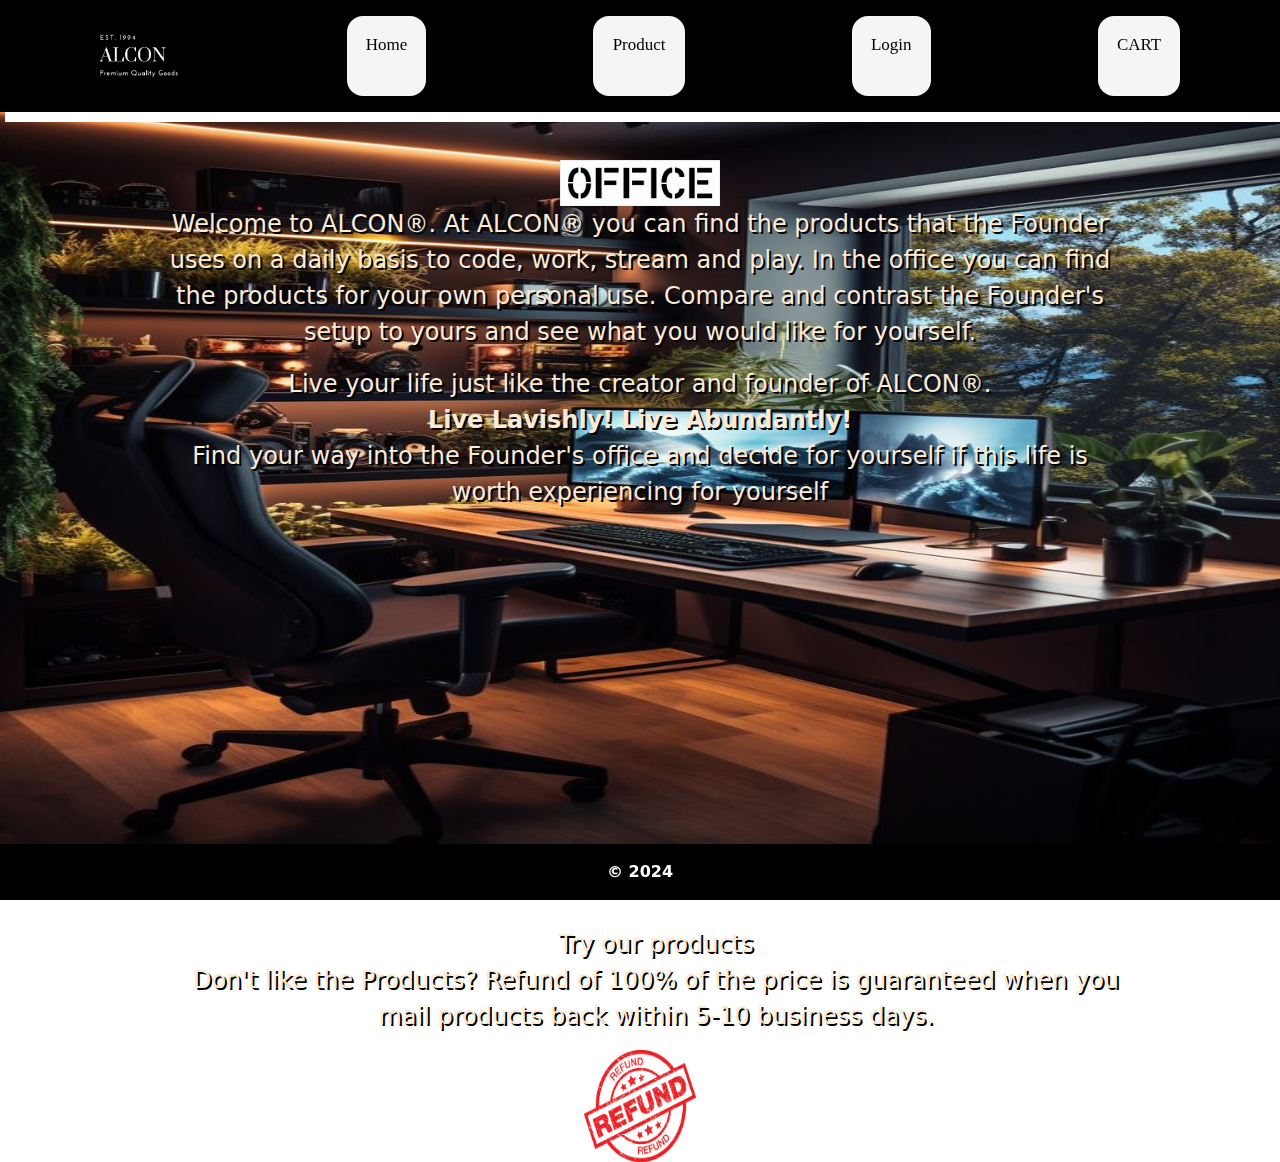
<file: index.html>
<!DOCTYPE html>
<html lang="en">

<head>
    <title>Home</title>
    <link rel="stylesheet" href="https://cdnjs.cloudflare.com/ajax/libs/font-awesome/4.7.0/css/font-awesome.min.css">
    <link href="https://cdn.jsdelivr.net/npm/bootstrap@5.3.3/dist/css/bootstrap.min.css" rel="stylesheet"
        integrity="sha384-QWTKZyjpPEjISv5WaRU9OFeRpok6YctnYmDr5pNlyT2bRjXh0JMhjY6hW+ALEwIH" crossorigin="anonymous">
    <link rel="stylesheet" href="CSS/style.css">
    <style>
        .topnav {

            overflow: hidden;
        }

        .topnav a {
            float: left;
            display: block;
            text-align: center;
            text-decoration: none;
            font-size: 17px;
        }


        .topnav .icon {
            display: none;
        }

        body {
            background-image: url('./Images/studio2.jpg');
            background-repeat: no-repeat;
            background-attachment: fixed;
            background-size: 100% 100%;

        }


        @media screen and (max-width: 600px) {
            .topnav a:not(:first-child) {
                display: none;
            }

            .topnav a.icon {
                float: right;
                display: block;

            }

            body .home  {

                margin-left: auto;
                margin-right: auto;

            }
         
            .refund {
                margin-bottom: 5rem;
            }
        }

        @media screen and (max-width: 600px) {
            .topnav.responsive {
                position: relative;
            }


            .topnav.responsive a {
                float: none;
                display: block;
                text-align: left;
            }
        }
    </style>
    <script>
        function myFunction() {
            var x = document.getElementById("myTopnav");
            if (x.className === "topnav") {
                x.className += " responsive";
            } else {
                x.className = "topnav";
            }
        }
    </script>
</head>

<body>
    <header class="topnav" id="myTopnav">
        <img src="./Images/logo(1).jpg" class="logo" alt="logo">
        <a href="index.html">Home</a>
        <a href="product.html">Product</a>
        <a href="login.html">Login</a>
        <a href="cart.html">CART</a>
        <a href="javascript:void(0);" class="icon" onclick="myFunction()">
            <i class="fa fa-bars"></i>
        </a>
    </header>
    <img src="./Images/office.jpg" class="office" alt="office">
    <p class="home">
        Welcome to ALCON&reg;. At ALCON&reg; you can find the products that the Founder uses on a daily basis to code,
        work, stream and play. In the office you can find the products for your own personal use. Compare and contrast
        the Founder's setup to yours and see what you would like for yourself.
    </p>
    <p class="home">
        Live your life just like the creator and founder of ALCON&reg;. <br><strong>Live Lavishly! Live
            Abundantly!</strong> <br> Find your way into the Founder's office and decide for yourself if this life is
        worth experiencing for yourself
    </p>
    <ul class="home">
        <li>Try our products</li>
        <li>Don't like the Products? Refund of 100% of the price is guaranteed when you mail products back within 5-10
            business days.</li>
    </ul>
    <img src="./Images/refund.jpg" class="refund" alt="office">


    <footer>
        <b>&copy; 2024</b>
    </footer>
</body>

</html>
</file>
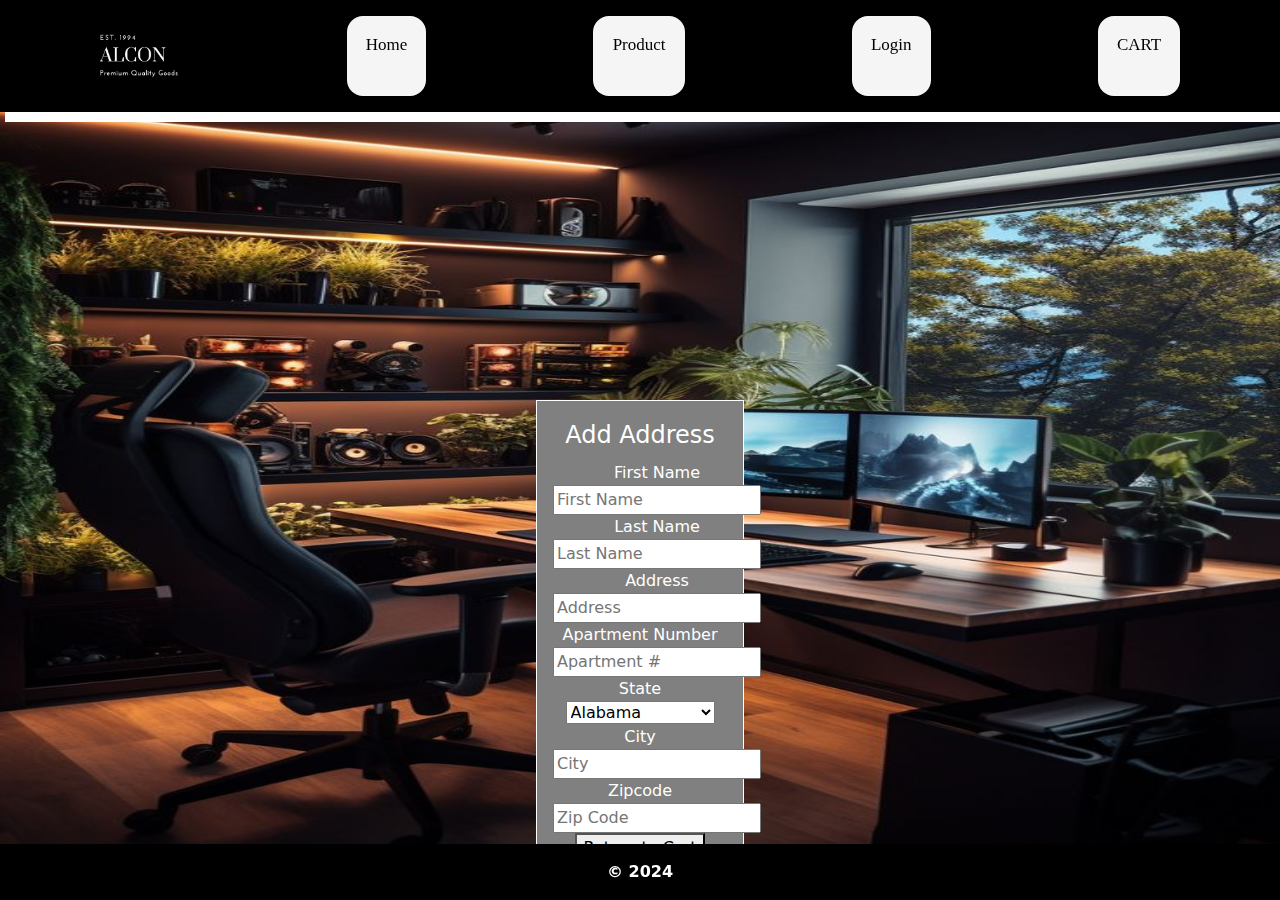
<file: address.html>
<!DOCTYPE html>
<html lang="en">

<head>
    <title>Address Information</title>
    <link rel="stylesheet" href="https://cdnjs.cloudflare.com/ajax/libs/font-awesome/4.7.0/css/font-awesome.min.css">
    <link href="https://cdn.jsdelivr.net/npm/bootstrap@5.3.3/dist/css/bootstrap.min.css" rel="stylesheet"
        integrity="sha384-QWTKZyjpPEjISv5WaRU9OFeRpok6YctnYmDr5pNlyT2bRjXh0JMhjY6hW+ALEwIH" crossorigin="anonymous">
    <link rel="stylesheet" href="CSS/style.css">
    <style>
        .topnav {

            overflow: hidden;
        }

        .topnav a {
            float: left;
            display: block;
            text-align: center;
            text-decoration: none;
            font-size: 17px;
        }


        .topnav .icon {
            display: none;
        }

        body {
            background-image: url('./Images/studio2.jpg');
            background-repeat: no-repeat;
            background-attachment: fixed;
            background-size: 100% 100%;

        }

        @media screen and (max-width: 600px) {
            .topnav a:not(:first-child) {
                display: none;
            }

            .topnav a.icon {
                float: right;
                display: block;

            }
        }

        @media screen and (max-width: 600px) {
            .topnav.responsive {
                position: relative;
            }


            .topnav.responsive a {
                float: none;
                display: block;
                text-align: left;
            }
        }
    </style>
    <script>
        function myFunction() {
            var x = document.getElementById("myTopnav");
            if (x.className === "topnav") {
                x.className += " responsive";
            } else {
                x.className = "topnav";
            }
        }
    </script>
</head>

<body>
    <header class="topnav" id="myTopnav">
        <img src="./Images/logo(1).jpg" class="logo" alt="logo">
        <a href="index.html">Home</a>
        <a href="product.html">Product</a>
        <a href="login.html">Login</a>
        <a href="cart.html">CART</a>
        <a href="javascript:void(0);" class="icon" onclick="myFunction()">
            <i class="fa fa-bars"></i>
        </a>
    </header>
    <form class="cardinfo" action="./cart.html" method="get">
        <fieldset>
            <legend>
                Add Address
            </legend>
            <label>
                First Name
                <input name="Firstname" class="Firstname" id="firstname" type="text" placeholder="First Name">
            </label>
            <label>
                Last Name
                <input name="Lastname" class="Lastname" id="Lastname" type="text" placeholder="Last Name">
            </label>
            <label>
                Address
                <input name="address" class="address" id="address" type="text" placeholder="Address">
            </label>
            Apartment Number
            <input name="apartment#" class="apartment#" id="apartment#" type="text" placeholder="Apartment #">

            <div>
                State
                <!-- <input name="State" class="State" id="State" type="text" placeholder="State"> -->
                <div class="sel">
                    <select>
                        <option> Alabama</option>
                        <option>Alaska</option>
                        <option>Arizona</option>
                        <option>Arkansas</option>
                        <option>California</option>
                        <option>Colorado</option>
                        <option>Connecticut</option>
                        <option>Delaware</option>
                        <option>Florida</option>
                        <option>Georgia</option>
                        <option>Hawaii</option>
                        <option>Idaho</option>
                        <option>Illinois</option>
                        <option>Indiana</option>
                        <option>Iowa</option>
                        <option>Kansas</option>
                        <option>Kentucky</option>
                        <option>Louisiana</option>
                        <option>Maine</option>
                        <option>Maryland</option>
                        <option>Massachusetts</option>
                        <option>Michigan</option>
                        <option>Minnesota</option>
                        <option>Mississippi</option>
                        <option>Missouri</option>
                        <option>Montana</option>
                        <option>Nebraska</option>
                        <option>Nevada</option>
                        <option>New Hampshire</option>
                        <option>New Jersey</option>
                        <option>New Mexico</option>
                        <option>New York</option>
                        <option>North Carolina</option>
                        <option>North Dakota</option>
                        <option>Ohio</option>
                        <option>Oklahoma</option>
                        <option>Oregon</option>
                        <option>Pennsylvania</option>
                        <option>Rhode Island</option>
                        <option>South Carolina</option>
                        <option>South Dakota</option>
                        <option>Tennessee</option>
                        <option>Texas</option>
                        <option>Utah</option>
                        <option>Vermont</option>
                        <option>Virginia</option>
                        <option>Washington</option>
                        <option>West Virginia</option>
                        <option>Wisconsin</option>
                        <option>Wyoming</option>
                    </select>
                </div>
                City
                <input name="City" class="City" id="City" type="text" placeholder="City">
                Zipcode
                <input name="Zipcode" class="Zipcode" id="Zipcode" type="text" placeholder="Zip Code">
            </div>

            <label>
                <button type="submit" class="submitbtn">Return to Cart</button>

            </label>
        </fieldset>
    </form>
    <footer>
        <b>&copy; 2024</b>
    </footer>
</body>




</html>
</file>
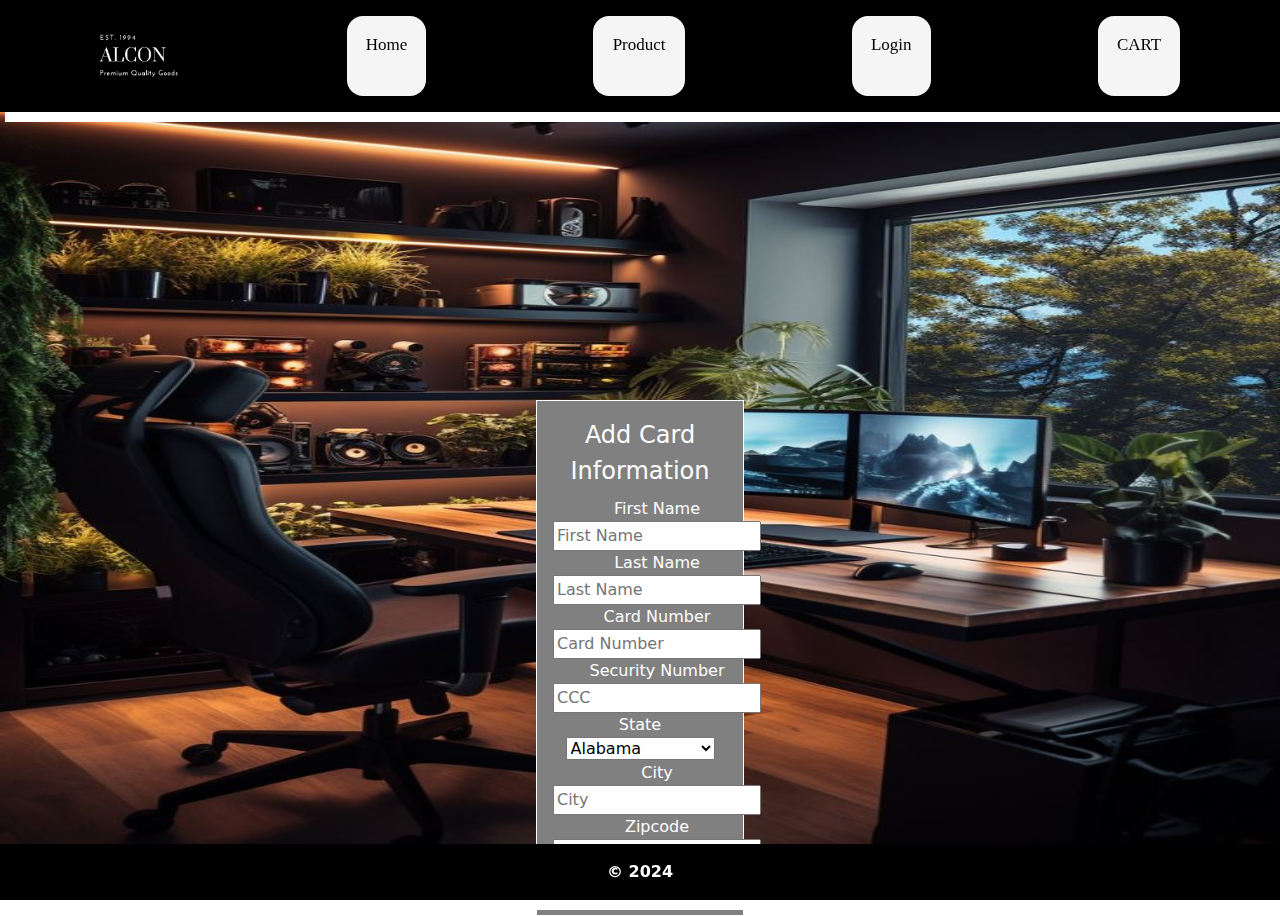
<file: card.html>
<!DOCTYPE html>
<html lang="en">

<head>
    <title>Card Information</title>
    <link rel="stylesheet" href="https://cdnjs.cloudflare.com/ajax/libs/font-awesome/4.7.0/css/font-awesome.min.css">
    <link href="https://cdn.jsdelivr.net/npm/bootstrap@5.3.3/dist/css/bootstrap.min.css" rel="stylesheet"
        integrity="sha384-QWTKZyjpPEjISv5WaRU9OFeRpok6YctnYmDr5pNlyT2bRjXh0JMhjY6hW+ALEwIH" crossorigin="anonymous">
    <link rel="stylesheet" href="CSS/style.css">
    <style>
        .topnav {

            overflow: hidden;
        }

        .topnav a {
            float: left;
            display: block;
            text-align: center;
            text-decoration: none;
            font-size: 17px;
        }


        .topnav .icon {
            display: none;
        }

        body {
            background-image: url('./Images/studio2.jpg');
            background-repeat: no-repeat;
            background-attachment: fixed;
            background-size: 100% 100%;

        }

        @media screen and (max-width: 600px) {
            .topnav a:not(:first-child) {
                display: none;
            }

            .topnav a.icon {
                float: right;
                display: block;

            }
        }

        @media screen and (max-width: 600px) {
            .topnav.responsive {
                position: relative;
            }

            .topnav.responsive a {
                float: none;
                display: block;
                text-align: left;
            }
        }
    </style>
    <script>
        function myFunction() {
            var x = document.getElementById("myTopnav");
            if (x.className === "topnav") {
                x.className += " responsive";
            } else {
                x.className = "topnav";
            }
        }
    </script>
</head>

<body>
    <header class="topnav" id="myTopnav">
        <img src="./Images/logo(1).jpg" class="logo" alt="logo">
        <a href="index.html">Home</a>
        <a href="product.html">Product</a>
        <a href="login.html">Login</a>
        <a href="cart.html">CART</a>
        <a href="javascript:void(0);" class="icon" onclick="myFunction()">
            <i class="fa fa-bars"></i>
        </a>
    </header>
    
    <form class="cardinfo" action="./cart.html" method="get">
        <fieldset>
            <legend>
                Add Card Information
            </legend>
            <label>

                First Name
                <input name="Firstname" class="Firstname" id="firstname" type="text" placeholder="First Name">
            </label>
            <label>
                Last Name
                <input name="Lastname" class="Lastname" id="Lastname" type="text" placeholder="Last Name">
            </label>
            <label>
                Card Number
                <input name="card" class="card2" id="Card" type="text" placeholder="Card Number">
            </label>
            <label>
                Security Number
                <input name="Security" class="Security" id="Security" type="password" placeholder="CCC">
            </label>
            <label>
                <span class="sel">
                    State
                    <!-- <input name="State" class="State" id="State" type="text" placeholder="State"> -->
                    <span class="sel">
                        <select>
                            <option> Alabama</option>
                            <option>Alaska</option>
                            <option>Arizona</option>
                            <option>Arkansas</option>
                            <option>California</option>
                            <option>Colorado</option>
                            <option>Connecticut</option>
                            <option>Delaware</option>
                            <option>Florida</option>
                            <option>Georgia</option>
                            <option>Hawaii</option>
                            <option>Idaho</option>
                            <option>Illinois</option>
                            <option>Indiana</option>
                            <option>Iowa</option>
                            <option>Kansas</option>
                            <option>Kentucky</option>
                            <option>Louisiana</option>
                            <option>Maine</option>
                            <option>Maryland</option>
                            <option>Massachusetts</option>
                            <option>Michigan</option>
                            <option>Minnesota</option>
                            <option>Mississippi</option>
                            <option>Missouri</option>
                            <option>Montana</option>
                            <option>Nebraska</option>
                            <option>Nevada</option>
                            <option>New Hampshire</option>
                            <option>New Jersey</option>
                            <option>New Mexico</option>
                            <option>New York</option>
                            <option>North Carolina</option>
                            <option>North Dakota</option>
                            <option>Ohio</option>
                            <option>Oklahoma</option>
                            <option>Oregon</option>
                            <option>Pennsylvania</option>
                            <option>Rhode Island</option>
                            <option>South Carolina</option>
                            <option>South Dakota</option>
                            <option>Tennessee</option>
                            <option>Texas</option>
                            <option>Utah</option>
                            <option>Vermont</option>
                            <option>Virginia</option>
                            <option>Washington</option>
                            <option>West Virginia</option>
                            <option>Wisconsin</option>
                            <option>Wyoming</option>
                        </select>
                    </span>
                </span>
            </label>

            <label>
                City
                <input name="City" class="City" id="City" type="text" placeholder="City">
            </label>
            <label>
                Zipcode
                <input name="Zipcode" class="Zipcode" id="Zipcode" type="text" placeholder="Zip Code">
            </label>


            <label>
                <button type="submit" class="submitbtn">Return to Cart</button>

            </label>
        </fieldset>
    </form>
 <footer>
        <b>&copy; 2024</b>
    </footer>
</body>

   


</html>
</file>
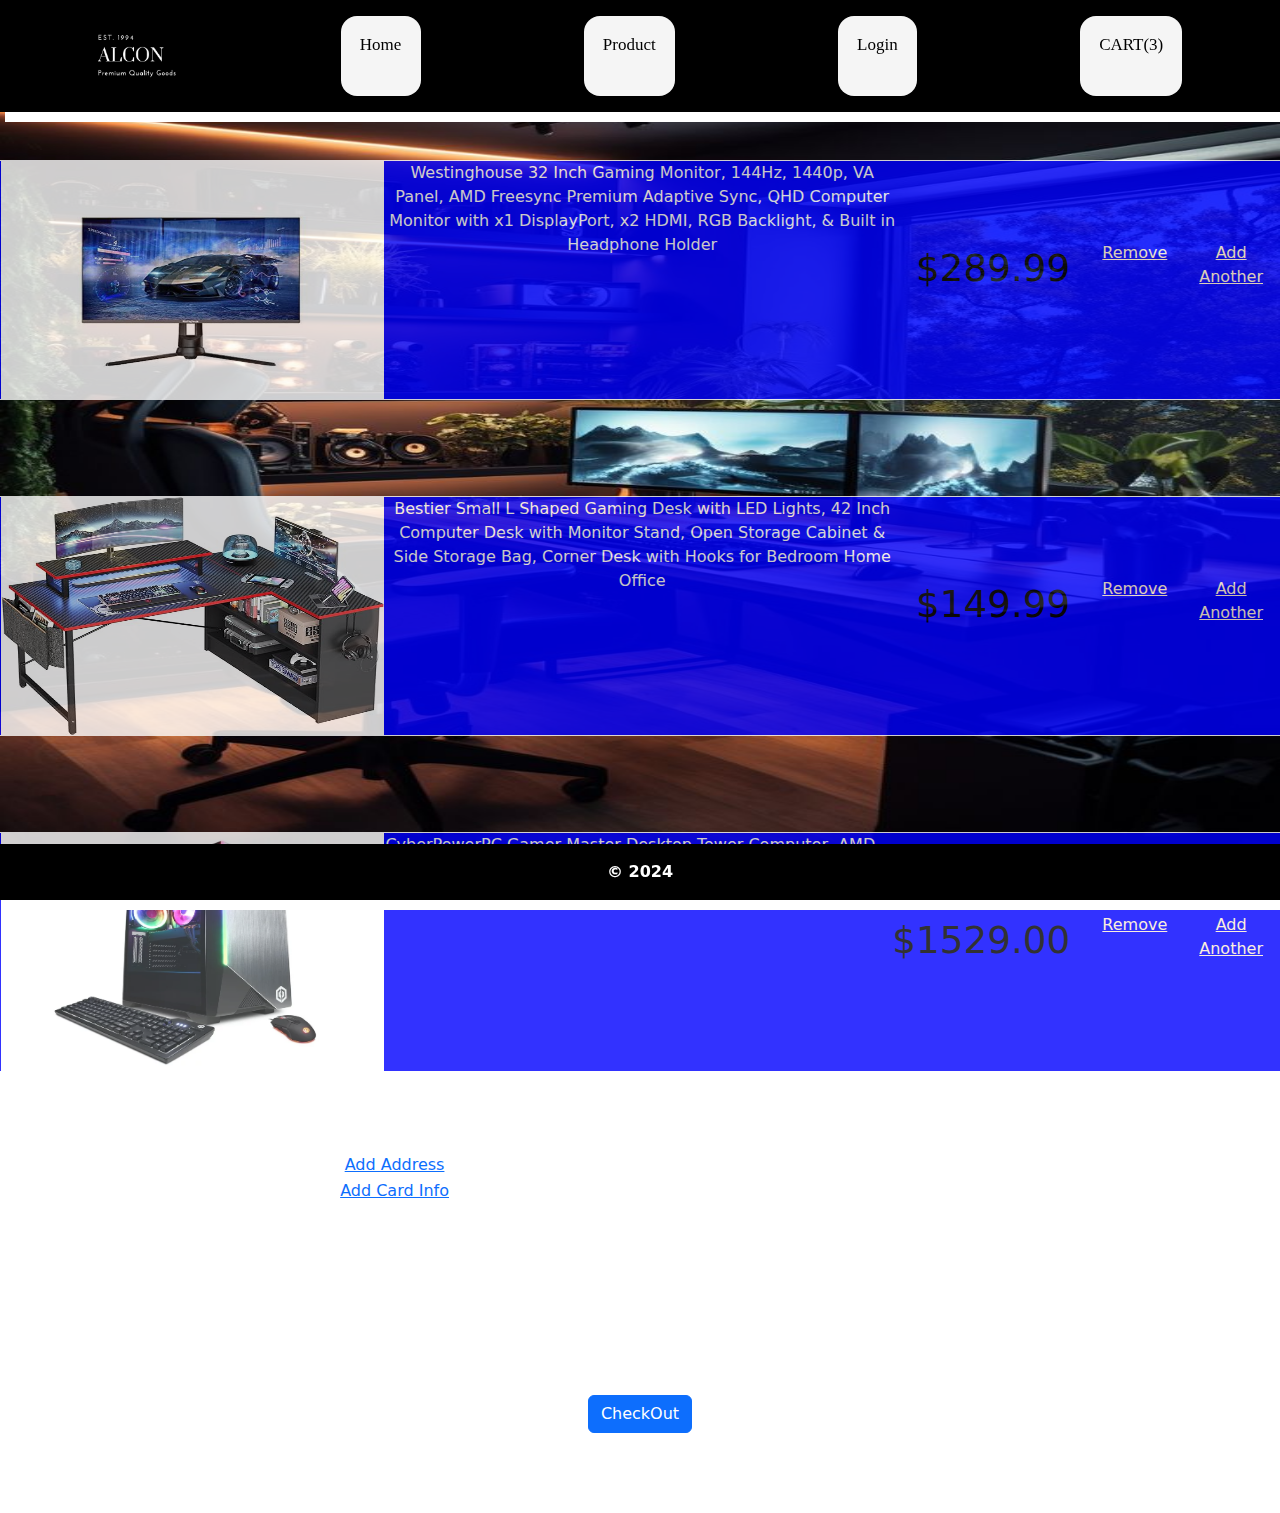
<file: cart.html>
<!DOCTYPE html>
<html lang="en">

<head>
    <title>Cart</title>
    <link rel="stylesheet" href="https://cdnjs.cloudflare.com/ajax/libs/font-awesome/4.7.0/css/font-awesome.min.css">

    <link href="https://cdn.jsdelivr.net/npm/bootstrap@5.3.3/dist/css/bootstrap.min.css" rel="stylesheet"
        integrity="sha384-QWTKZyjpPEjISv5WaRU9OFeRpok6YctnYmDr5pNlyT2bRjXh0JMhjY6hW+ALEwIH" crossorigin="anonymous">
    <link rel="stylesheet" href="CSS/style.css">
    <style>
        .topnav {

            overflow: hidden;
        }

        .topnav a {
            float: left;
            display: block;
            text-align: center;
            text-decoration: none;
            font-size: 17px;
        }


        .topnav .icon {
            display: none;
        }

        body {
            background-image: url('./Images/studio2.jpg');
            background-repeat: no-repeat;
            background-attachment: fixed;
            background-size: 100% 100%;

        }

        @media screen and (max-width: 600px) {
            .topnav a:not(:first-child) {
                display: none;
            }

            .topnav a.icon {
                float: right;
                display: block;

            }

            .column {
                overflow: hidden;
                text-overflow: ellipsis;
            }

            .column span {
                font-size: 1rem;
                font-weight: bolder;
            }

            img {
                width: 30%;
            }

            div .row {
                margin-top: 10rem;
            }
        }

        @media screen and (max-width: 600px) {
            .topnav.responsive {
                position: relative;
            }


            .topnav.responsive a {
                float: none;
                display: block;
                text-align: left;
            }
        }
    </style>
    <script>
        function myFunction() {
            var x = document.getElementById("myTopnav");
            if (x.className === "topnav") {
                x.className += " responsive";
            } else {
                x.className = "topnav";
            }
        }
    </script>
</head>

<body>
    <header class="topnav" id="myTopnav">
        <img src="./Images/logo(1).jpg" class="logo" alt="logo">
        <a href="index.html">Home</a>
        <a href="product.html">Product</a>
        <a href="login.html">Login</a>
        <a href="cart.html">CART(3)</a>
        <a href="javascript:void(0);" class="icon" onclick="myFunction()">
            <i class="fa fa-bars"></i>
        </a>
    </header>
    <div>
        <div class="row ">
            <div class="column"><img src="./Images/monitor.jpg" alt="monitor"><br>
                <p class="cartt">Westinghouse 32 Inch Gaming Monitor, 144Hz, 1440p, VA
                    Panel, AMD
                    Freesync Premium Adaptive Sync, QHD Computer Monitor with x1 DisplayPort, x2 HDMI, RGB Backlight, &
                    Built in
                    Headphone Holder</p><br><span>$289.99</span><br><a href="cart.html">Remove</a><br><a
                    href="cart.html">Add
                    Another</a>
            </div>


            <div class="column"><img src="./Images/desk.jpg" alt="desk"><br>
                <p class=cartt>Bestier Small L Shaped Gaming Desk with LED Lights, 42
                    Inch
                    Computer Desk with Monitor Stand, Open Storage Cabinet & Side Storage Bag, Corner Desk with Hooks
                    for
                    Bedroom Home Office</p><br><span>$149.99</span><br><a href="cart.html">Remove</a><br><a
                    href="cart.html">Add
                    Another</a>
            </div>
            <div class="column"><img src="./Images/tower.PNG" alt="tower"><br>
                <p class="cartt">CyberPowerPC Gamer Master Desktop Tower Computer, AMD
                    Ryzen 7
                    3700X, 16GB RAM, NVIDIA GeForce RTX 3060, 1TB HDD & 240GB SSD, Windows 10 Home, Black, GMA3088W</p>
                <br><span>$1529.00</span><br><a href="cart.html">Remove</a><br><a href="cart.html">Add Another</a>
            </div>
        </div>
    </div>
    <div id="mesa">
        <table>

            <tr>
                <td class="px-5"><a href="address.html">Add Address</a></td>
                <td>Cost Breakdown</td>
                <td>Monitor</td>
                <td class="px-5">$289.99</td>
            </tr>
            <tr>
                <td class="px-5"><a href="card.html">Add Card Info</a></td>
                <td></td>
                <td>Desk</td>
                <td class="px-5">$149.99</td>
            </tr>
            <tr>
                <td></td>
                <td></td>
                <td>Tower</td>
                <td class="px-5">$1,529.99</td>
            </tr>
            <tr>
                <td></td>
                <td></td>
                <td>Taxes</td>
                <td class="px-5">$137.90</td>
            </tr>
            <tr>
                <td></td>
                <td></td>
                <td>Shipping and handling</td>
                <td class="px-5">$35.99</td>
            </tr>
            <tr>
                <td></td>
                <td></td>
                <td>Total</td>
                <td class="px-5">$2,107.87</td>
            </tr>
        </table>
        <div>
            <!-- <form class="end" action="./end.html" method="get"> -->
                <a href="./end1.html" type="submit" class="submitbtn2 btn btn-primary" id="submitbtn">CheckOut</a>
            <!-- </form> -->
        </div>
    </div>
    <footer>
        <b>&copy; 2024</b>
    </footer>
</body>






</html>
</file>
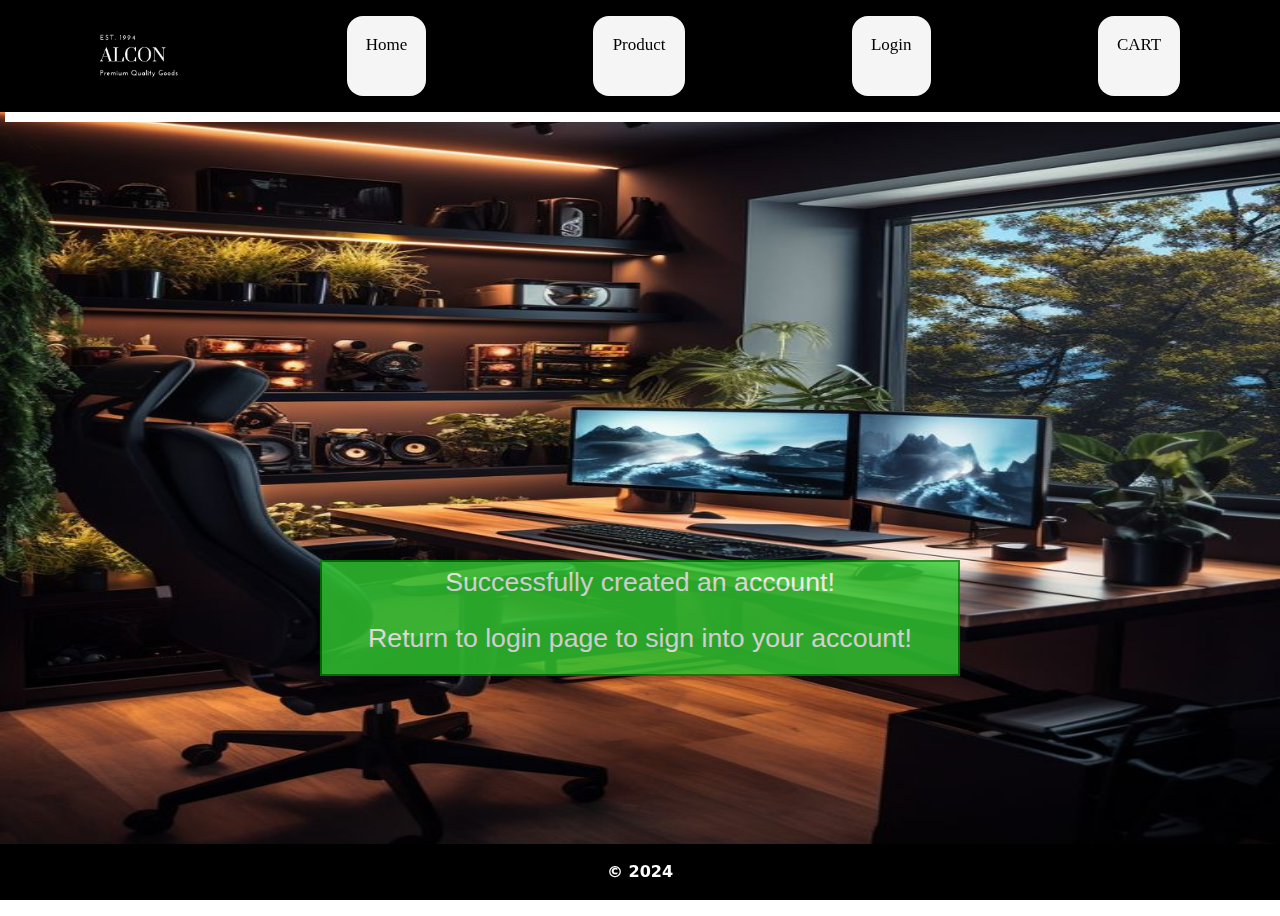
<file: congratulation.html>
<!DOCTYPE html>
<html lang="en">
    <head>
        <title>Successful</title>
        <link rel="stylesheet" href="https://cdnjs.cloudflare.com/ajax/libs/font-awesome/4.7.0/css/font-awesome.min.css">
        <link href="https://cdn.jsdelivr.net/npm/bootstrap@5.3.3/dist/css/bootstrap.min.css" rel="stylesheet"
            integrity="sha384-QWTKZyjpPEjISv5WaRU9OFeRpok6YctnYmDr5pNlyT2bRjXh0JMhjY6hW+ALEwIH" crossorigin="anonymous">
        <link rel="stylesheet" href="CSS/style.css">
        <style>
            .topnav {
    
                overflow: hidden;
            }
    
            .topnav a {
                float: left;
                display: block;
                text-align: center;
                text-decoration: none;
                font-size: 17px;
            }
    
    
            .topnav .icon {
                display: none;
            }

            body {
            background-image: url('./Images/studio2.jpg');
            background-repeat: no-repeat;
            background-attachment: fixed;
            background-size: 100% 100%;

        }
    
            @media screen and (max-width: 600px) {
                .topnav a:not(:first-child) {
                    display: none;
                }
    
                .topnav a.icon {
                    float: right;
                    display: block;
    
                }
            }
    
            @media screen and (max-width: 600px) {
                .topnav.responsive {
                    position: relative;
                }
    
                .topnav.responsive a {
                    float: none;
                    display: block;
                    text-align: left;
                }
            }
        </style>
        <script>
            function myFunction() {
                var x = document.getElementById("myTopnav");
                if (x.className === "topnav") {
                    x.className += " responsive";
                } else {
                    x.className = "topnav";
                }
            }
        </script>
    </head>
    
    <body>
        <header class="topnav" id="myTopnav">
            <img src="./Images/logo(1).jpg" class="logo" alt="logo">
            <a href="index.html">Home</a>
            <a href="product.html">Product</a>
            <a href="login.html">Login</a>
            <a href="cart.html">CART</a>
            <a href="javascript:void(0);" class="icon" onclick="myFunction()">
                <i class="fa fa-bars"></i>
            </a>
        </header>
        <div class="congratulation w-50">
            <p>Successfully created an account!</p>
            <p>Return to login page to sign into your account!</p>
        </div>
         <footer>
            <b>&copy; 2024</b>
        </footer>
    </body>
    
       
    
</html>
</file>
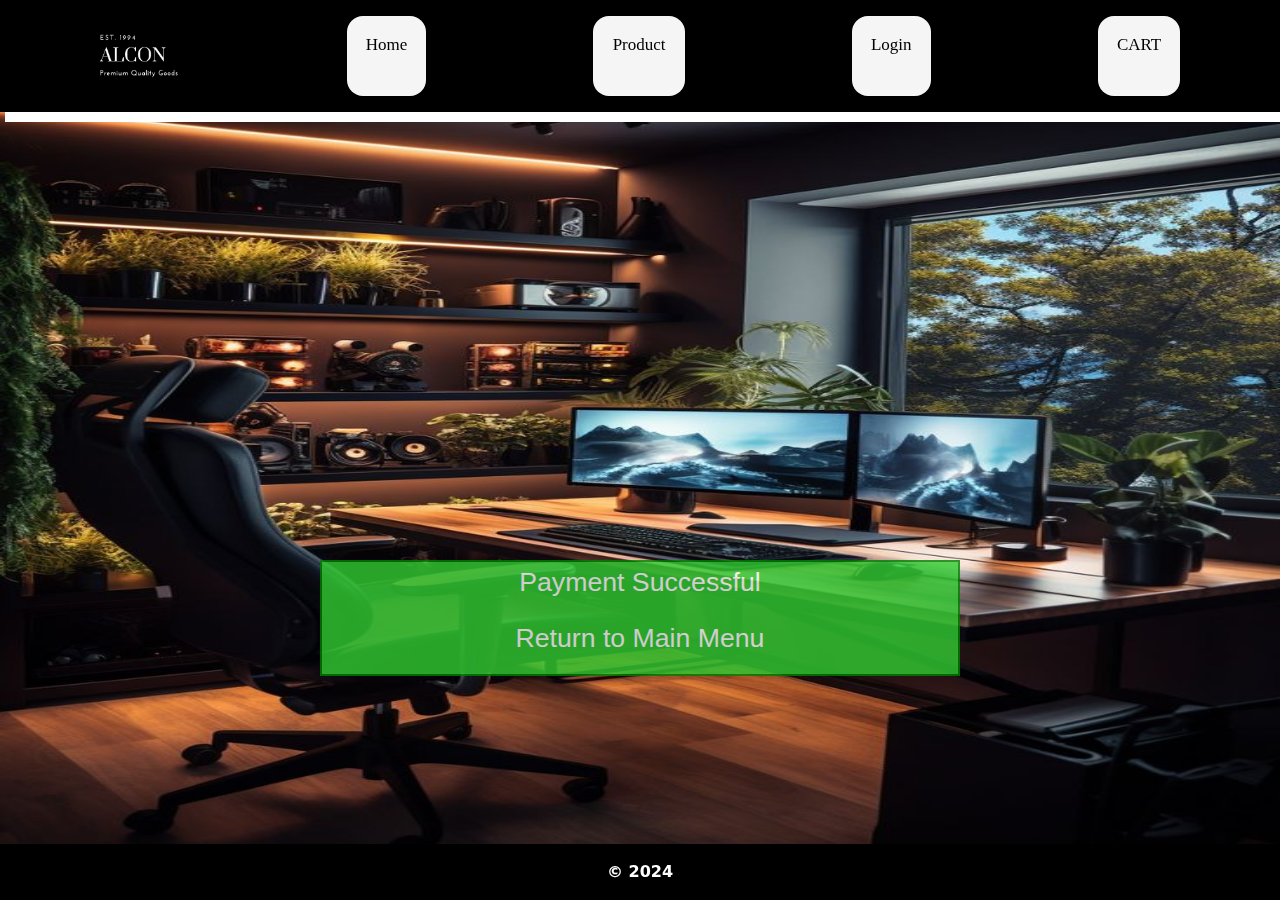
<file: End.html>
<!DOCTYPE html>
<html lang="en">
    <head>
        <title>Successful Payment</title>
        <link rel="stylesheet" href="https://cdnjs.cloudflare.com/ajax/libs/font-awesome/4.7.0/css/font-awesome.min.css">
        <link href="https://cdn.jsdelivr.net/npm/bootstrap@5.3.3/dist/css/bootstrap.min.css" rel="stylesheet"
            integrity="sha384-QWTKZyjpPEjISv5WaRU9OFeRpok6YctnYmDr5pNlyT2bRjXh0JMhjY6hW+ALEwIH" crossorigin="anonymous">
        <link rel="stylesheet" href="CSS/style.css">
        <style>
            .topnav {
    
                overflow: hidden;
            }
    
            .topnav a {
                float: left;
                display: block;
                text-align: center;
                text-decoration: none;
                font-size: 17px;
            }
    
    
            .topnav .icon {
                display: none;
            }

            body {
            background-image: url('./Images/studio2.jpg');
            background-repeat: no-repeat;
            background-attachment: fixed;
            background-size: 100% 100%;

        }
    
            @media screen and (max-width: 600px) {
                .topnav a:not(:first-child) {
                    display: none;
                }
    
                .topnav a.icon {
                    float: right;
                    display: block;
    
                }
            }
    
            @media screen and (max-width: 600px) {
                .topnav.responsive {
                    position: relative;
                }
    

                .topnav.responsive a {
                    float: none;
                    display: block;
                    text-align: left;
                }
            }
        </style>
        <script>
            function myFunction() {
                var x = document.getElementById("myTopnav");
                if (x.className === "topnav") {
                    x.className += " responsive";
                } else {
                    x.className = "topnav";
                }
            }
        </script>
    </head>
    
    <body>
        <header class="topnav" id="myTopnav">
            <img src="./Images/logo(1).jpg" class="logo" alt="logo">
            <a href="index.html">Home</a>
            <a href="product.html">Product</a>
            <a href="login.html">Login</a>
            <a href="cart.html">CART</a>
            <a href="javascript:void(0);" class="icon" onclick="myFunction()">
                <i class="fa fa-bars"></i>
            </a>
        </header>
        <div class="congratulation w-50">
            <p>Payment Successful</p>
            <p>Return to Main Menu</p>
        </div>
        <footer>
            <b>&copy; 2024</b>
        </footer>
    </body>
    
        
    
</html>
</file>
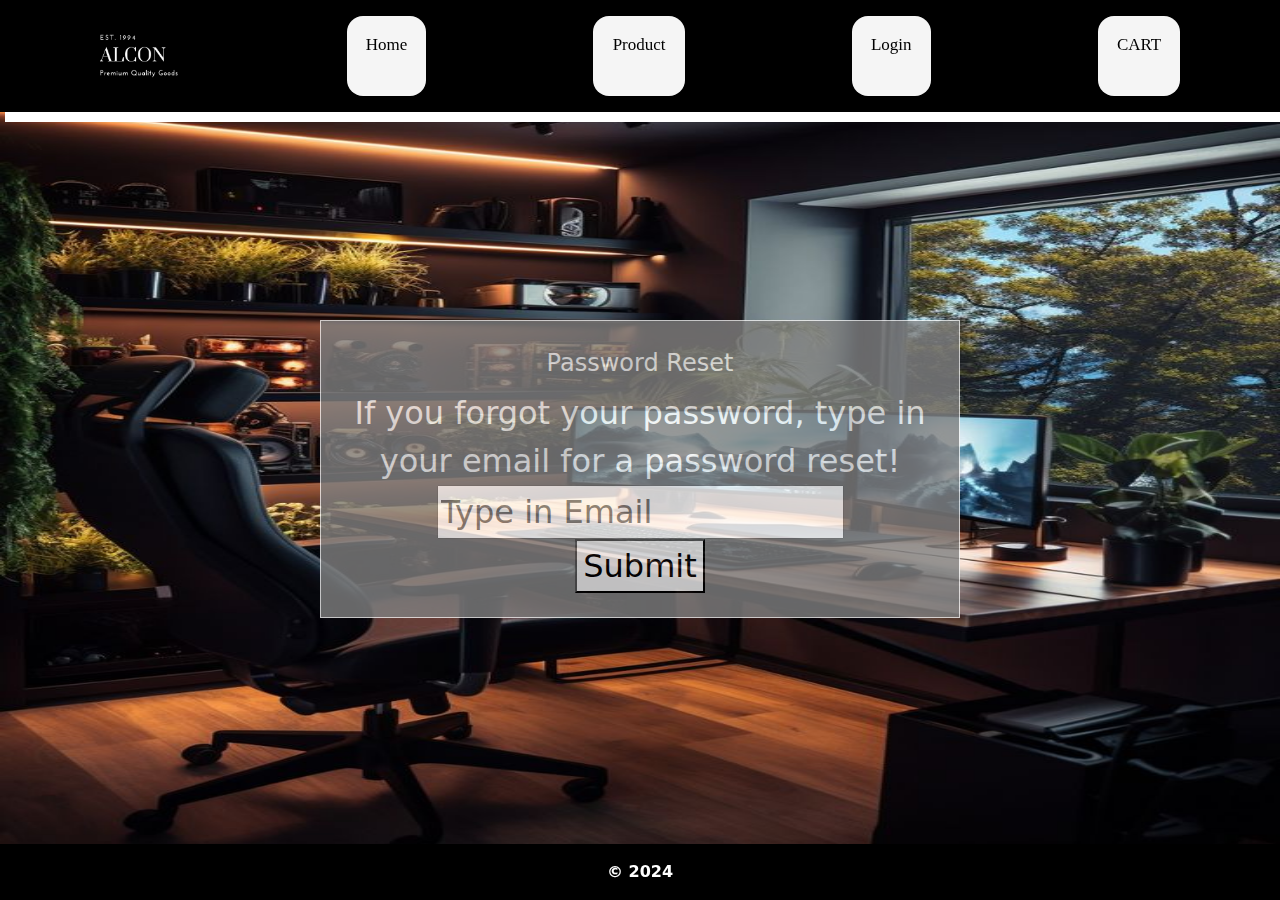
<file: forgot.html>
<!DOCTYPE html>
<html lang="en">

<head>
    <title>Forgot Password</title>
    <link rel="stylesheet" href="https://cdnjs.cloudflare.com/ajax/libs/font-awesome/4.7.0/css/font-awesome.min.css">
    <link href="https://cdn.jsdelivr.net/npm/bootstrap@5.3.3/dist/css/bootstrap.min.css" rel="stylesheet"
        integrity="sha384-QWTKZyjpPEjISv5WaRU9OFeRpok6YctnYmDr5pNlyT2bRjXh0JMhjY6hW+ALEwIH" crossorigin="anonymous">
    <link rel="stylesheet" href="CSS/style.css">
    <style>
        .topnav {

            overflow: hidden;
        }

        .topnav a {
            float: left;
            display: block;
            text-align: center;
            text-decoration: none;
            font-size: 17px;
        }


        .topnav .icon {
            display: none;
        }

        body {
            background-image: url('./Images/studio2.jpg');
            background-repeat: no-repeat;
            background-attachment: fixed;
            background-size: 100% 100%;

        }

        @media screen and (max-width: 600px) {
            .topnav a:not(:first-child) {
                display: none;
            }

            .topnav a.icon {
                float: right;
                display: block;

            }
            #forgot {
                width: 90%;
            }
        }

        @media screen and (max-width: 600px) {
            .topnav.responsive {
                position: relative;
            }


            .topnav.responsive a {
                float: none;
                display: block;
                text-align: left;
            }
        }
    </style>
    <script>
        function myFunction() {
            var x = document.getElementById("myTopnav");
            if (x.className === "topnav") {
                x.className += " responsive";
            } else {
                x.className = "topnav";
            }
        }
    </script>
</head>

<body>
    <header class="topnav" id="myTopnav">
        <img src="./Images/logo(1).jpg" class="logo" alt="logo">
        <a href="index.html">Home</a>
        <a href="product.html">Product</a>
        <a href="login.html">Login</a>
        <a href="cart.html">CART</a>
        <a href="javascript:void(0);" class="icon" onclick="myFunction()">
            <i class="fa fa-bars"></i>
        </a>
    </header>
    <form class="forgot w-50" action="./login.html" method="get" id="forgot2">
        <fieldset>
            <Legend>
                Password Reset
            </Legend>
            <label>
                If you forgot your password, type in your email for a password reset!
                <input name="forgot" class="reset" id="forgot" type="text" placeholder="Type in Email">
            </label>
            <button type="submit" class="submitbtn">Submit</button>
        </fieldset>
    </form>
     <footer>
        <b>&copy; 2024</b>
    </footer>
</body>

   


</html>
</file>
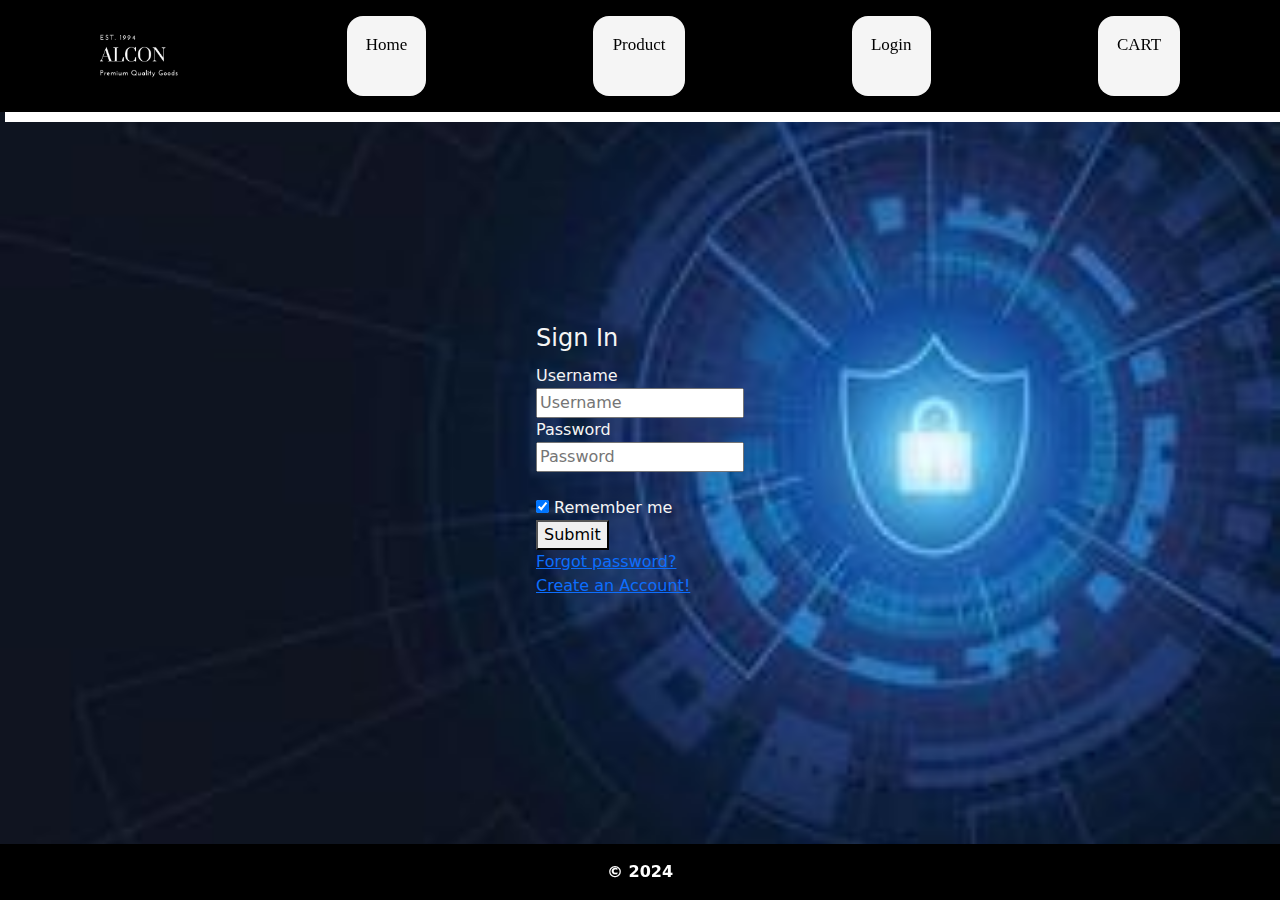
<file: login.html>
<!DOCTYPE html>
<html lang="en">

<head>
    <title>Login Page</title>
    <link rel="stylesheet" href="https://cdnjs.cloudflare.com/ajax/libs/font-awesome/4.7.0/css/font-awesome.min.css">
    <link href="https://cdn.jsdelivr.net/npm/bootstrap@5.3.3/dist/css/bootstrap.min.css" rel="stylesheet"
        integrity="sha384-QWTKZyjpPEjISv5WaRU9OFeRpok6YctnYmDr5pNlyT2bRjXh0JMhjY6hW+ALEwIH" crossorigin="anonymous">
    <link rel="stylesheet" href="CSS/style.css">
    <style>
        .topnav {

            overflow: hidden;
        }

        .topnav a {
            float: left;
            display: block;
            text-align: center;
            text-decoration: none;
            font-size: 17px;
        }


        .topnav .icon {
            display: none;
        }

        .centered {
            background-image: url(./Images/login.jpg);
            background-repeat: no-repeat;
            background-attachment: fixed;

        }

        body {
            background-image: url('./Images/studio2.jpg');
            background-repeat: no-repeat;
            background-attachment: fixed;
            background-size: 100% 100%;

        }

        @media screen and (max-width: 600px) {
            .topnav a:not(:first-child) {
                display: none;
            }

            .topnav a.icon {
                float: right;
                display: block;

            }
        }

        @media screen and (max-width: 600px) {
            .topnav.responsive {
                position: relative;
            }



            .topnav.responsive a {
                float: none;
                display: block;
                text-align: left;
            }
        }
    </style>
    <script>
        function myFunction() {
            var x = document.getElementById("myTopnav");
            if (x.className === "topnav") {
                x.className += " responsive";
            } else {
                x.className = "topnav";
            }
        }
    </script>
</head>

<body class="centered">
    <header class="topnav" id="myTopnav">
        <img src="./Images/logo(1).jpg" class="logo" alt="logo">
        <a href="index.html">Home</a>
        <a href="product.html">Product</a>
        <a href="login.html">Login</a>
        <a href="cart.html">CART</a>
        <a href="javascript:void(0);" class="icon" onclick="myFunction()">
            <i class="fa fa-bars"></i>
        </a>
    </header>


    <form class="centered2" action="./product.html" method="get">
        <fieldset>
            <legend>
                Sign In
            </legend>
            <label>
                Username
                <input name="username" class="username" id="username" type="text" placeholder="Username">
            </label>
            <label>
                Password
                <input name="Password" class="Password" id="Password" type="password" placeholder="Password">
            </label>
            <label>
                <br><input type="checkbox" checked="checked" name="remember"> Remember me
            </label>
            <button type="submit" class="submitbtn">Submit</button>
            <br><span class="psw"><a href="forgot.html">Forgot password?</a></span>
            <br><span class="create"><a href="registration.html">Create an Account!</a></span>
        </fieldset>
    </form>


    <footer>
        <b>&copy; 2024</b>
    </footer>

</body>

</html>
</file>
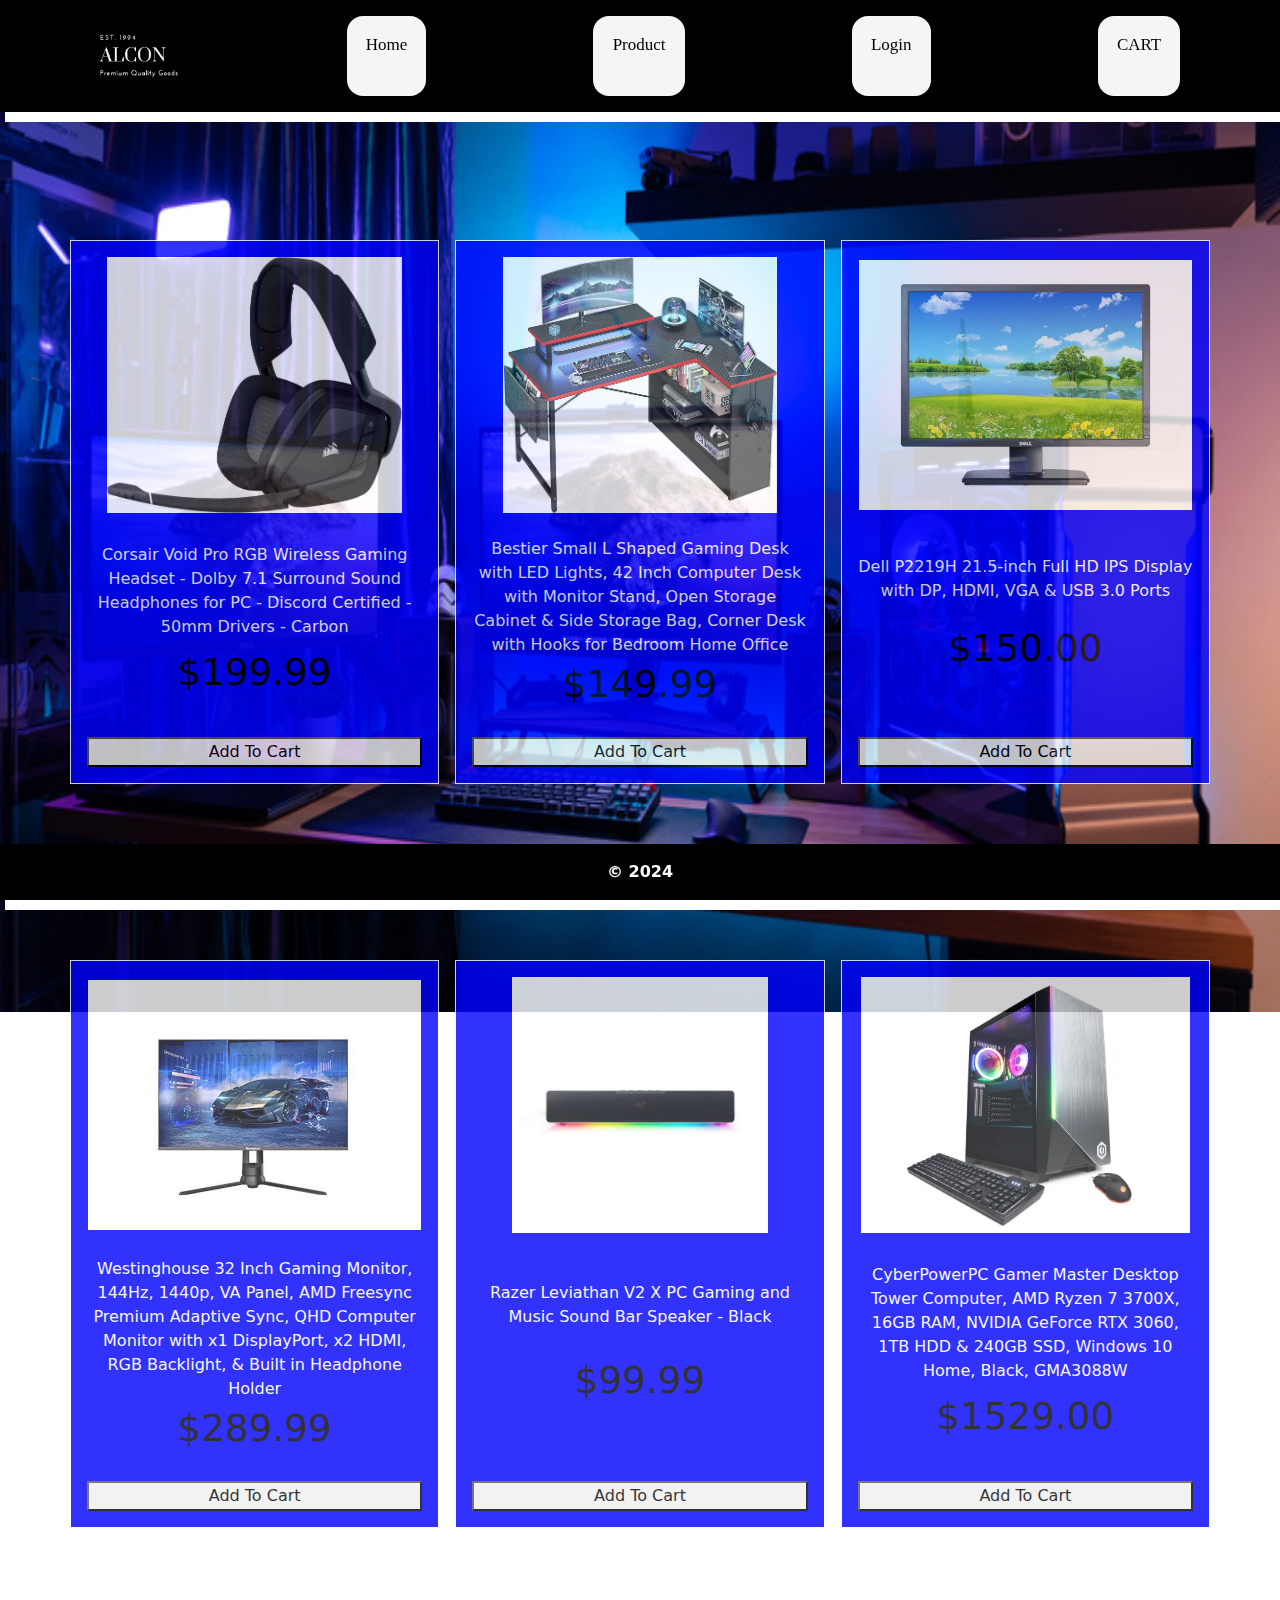
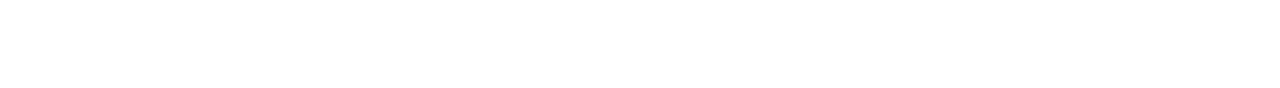
<file: product.html>
<!DOCTYPE html>
<html lang="en">

<head>
    <title>Product</title>
    <link rel="stylesheet" href="https://cdnjs.cloudflare.com/ajax/libs/font-awesome/4.7.0/css/font-awesome.min.css">
    <link href="https://cdn.jsdelivr.net/npm/bootstrap@5.3.3/dist/css/bootstrap.min.css" rel="stylesheet"
        integrity="sha384-QWTKZyjpPEjISv5WaRU9OFeRpok6YctnYmDr5pNlyT2bRjXh0JMhjY6hW+ALEwIH" crossorigin="anonymous">
    <link rel="stylesheet" href="CSS/style.css">
    <style>
        .topnav {

            overflow: hidden;
        }

        .topnav a {
            float: left;
            display: block;
            text-align: center;
            text-decoration: none;
            font-size: 17px;
        }


        .topnav .icon {
            display: none;
        }

        .product {
            background-image: url(./Images/setup.jpg);
            background-repeat: no-repeat;
            background-attachment: fixed;
            background-size: 100% 100%;
            background-position-y: 7rem;
            color: #000000;



        }

        @media screen and (max-width: 600px) {
            .topnav a:not(:first-child) {
                display: none;
            }

            .topnav a.icon {
                float: right;
                display: block;

            }
        }

        @media screen and (max-width: 600px) {
            .topnav.responsive {
                position: relative;
            }


            .topnav.responsive a {
                float: none;
                display: block;
                text-align: left;
            }
        }
    </style>
    <script>
        function myFunction() {
            var x = document.getElementById("myTopnav");
            if (x.className === "topnav") {
                x.className += " responsive";
            } else {
                x.className = "topnav";
            }
        }
    </script>
</head>

<body class="product">
    <header class="topnav" id="myTopnav">
        <img src="./Images/logo(1).jpg" class="logo" alt="logo">
        <a href="index.html">Home</a>
        <a href="product.html">Product</a>
        <a href="login.html">Login</a>
        <a href="cart.html">CART</a>
        <a href="javascript:void(0);" class="icon" onclick="myFunction()">
            <i class="fa fa-bars"></i>
        </a>
    </header>
    <form class="products" action="./cart.html" method="get">
        <div class="container">
            <div class="row">
                <div class="col"><img src="./Images/headset.jpg" alt="headset"><br>Corsair Void Pro RGB Wireless Gaming
                    Headset - Dolby
                    7.1
                    Surround Sound Headphones for PC - Discord Certified - 50mm Drivers - Carbon
                    <br><span>$199.99</span> <br><button type="submit" class="submitbtn">Add To
                        Cart</button>
                </div>
                <div class="col"><img src="./Images/desk.jpg" alt="desk"><br>Bestier Small L Shaped Gaming Desk with LED
                    Lights, 42
                    Inch
                    Computer Desk with Monitor Stand, Open Storage Cabinet & Side Storage Bag, Corner Desk with Hooks
                    for
                    Bedroom Home Office<br><span>$149.99</span><br><button type="submit" class="submitbtn">Add To
                        Cart</button></div>
                <div class="col"><img src="./Images/dell.jpg" alt="dell"><br>Dell P2219H 21.5-inch Full HD IPS Display
                    with DP,
                    HDMI, VGA &
                    USB 3.0 Ports<br><span>$150.00</span><br><button type="submit" class="submitbtn">Add To
                        Cart</button></div>

                <div class="col"><img src="./Images/monitor.jpg" alt="monitor"><br>Westinghouse 32 Inch Gaming Monitor,
                    144Hz, 1440p,
                    VA Panel, AMD
                    Freesync Premium Adaptive Sync, QHD Computer Monitor with x1 DisplayPort, x2 HDMI, RGB Backlight, &
                    Built in
                    Headphone Holder<br><span>$289.99</span><br><button type="submit" class="submitbtn">Add To
                        Cart</button></div>
                <div class="col"><img src="./Images/soundbar.jpg" alt="soundbar"><br>Razer Leviathan V2 X PC Gaming and
                    Music Sound Bar
                    Speaker -
                    Black<br><span>$99.99</span><br><button type="submit" class="submitbtn">Add To
                        Cart</button></div>
                <div class="col"><img src="./Images/tower.PNG" alt="tower"><br>CyberPowerPC Gamer Master Desktop Tower
                    Computer, AMD
                    Ryzen 7
                    3700X, 16GB RAM, NVIDIA GeForce RTX 3060, 1TB HDD & 240GB SSD, Windows 10 Home, Black, GMA3088W
                    <br><span>$1529.00</span><br><button type="submit" class="submitbtn">Add To
                        Cart</button>
                </div>
            </div>
        </div>
    </form>
    <footer>
        <b>&copy; 2024</b>
    </footer>
</body>


</html>
</file>
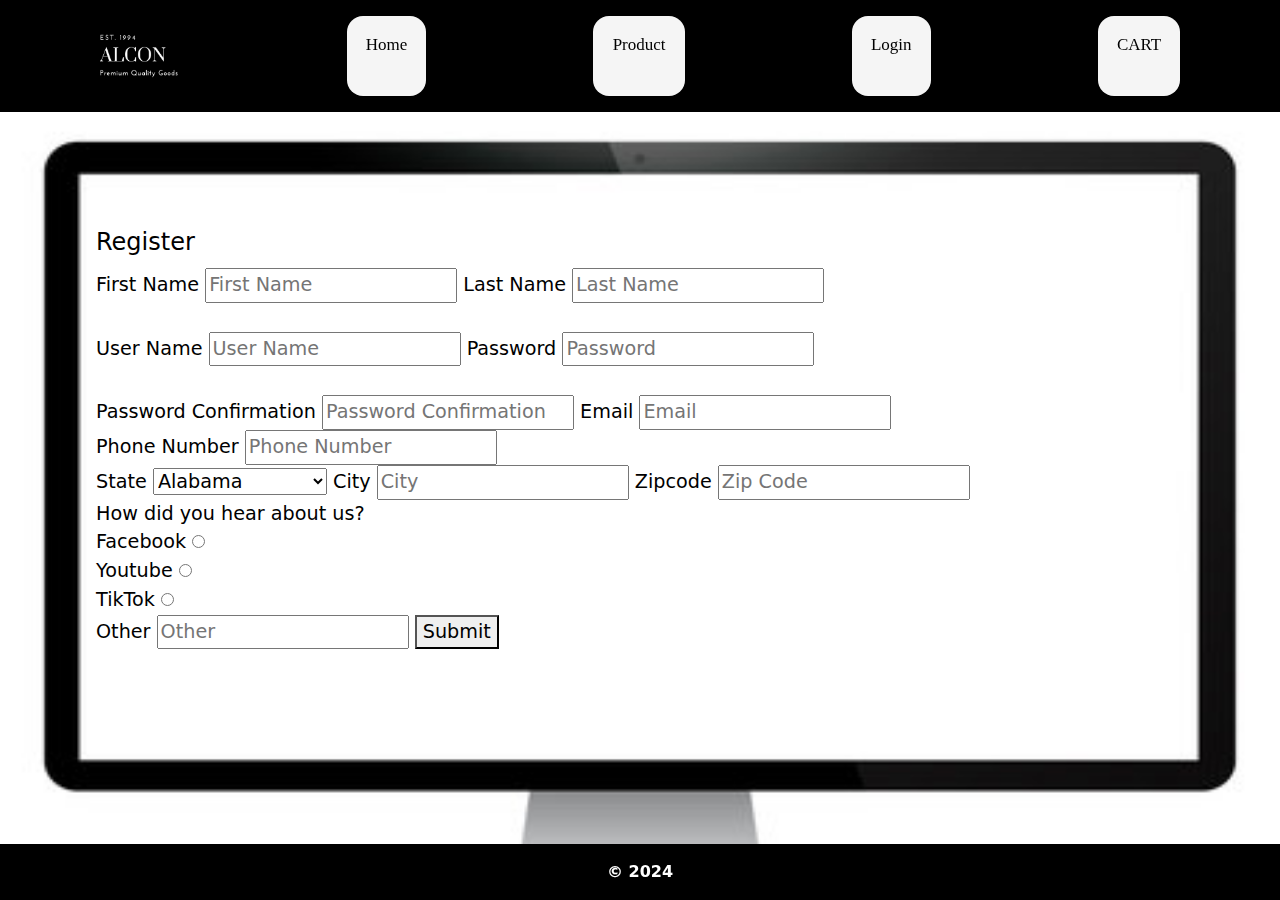
<file: registration.html>
<!DOCTYPE html>
<html lang="en">

<head>
    <title>Register Page</title>
    <link rel="stylesheet" href="https://cdnjs.cloudflare.com/ajax/libs/font-awesome/4.7.0/css/font-awesome.min.css">
    <link href="https://cdn.jsdelivr.net/npm/bootstrap@5.3.3/dist/css/bootstrap.min.css" rel="stylesheet"
        integrity="sha384-QWTKZyjpPEjISv5WaRU9OFeRpok6YctnYmDr5pNlyT2bRjXh0JMhjY6hW+ALEwIH" crossorigin="anonymous">
    <link rel="stylesheet" href="CSS/style.css">
    <style>
        .topnav {

            overflow: hidden;
        }

        .topnav a {
            float: left;
            display: block;
            text-align: center;
            text-decoration: none;
            font-size: 17px;  
        }


        .topnav .icon {
            display: none;
        }

        body {
            background-image: url(./Images/screen.jpg);
            background-repeat: no-repeat;
            background-attachment: fixed;
            background-size: 100% 100%;
            background-position-y: 7rem;
        }

        @media screen and (max-width: 600px) {
            .topnav a:not(:first-child) {
                display: none;
            }

            .topnav a.icon {
                float: right;
                display: block;

            }

            .reg {
                font-size: 1.2rem;
                margin-top: 1rem;
            }
        }

        @media screen and (max-width: 600px) {
            .topnav.responsive {
                position: relative;
            }

            .topnav.responsive a {
                float: none;
                display: block;
                text-align: left;
            }
        }
    </style>
    <script>
        function myFunction() {
            var x = document.getElementById("myTopnav");
            if (x.className === "topnav") {
                x.className += " responsive";
            } else {
                x.className = "topnav";
            }
        }
    </script>
</head>

<body>
    <header class="topnav" id="myTopnav">
        <img src="./Images/logo(1).jpg" class="logo" alt="logo">
        <a href="index.html">Home</a>
        <a href="product.html">Product</a>
        <a href="login.html">Login</a>
        <a href="cart.html">CART</a>
        <a href="javascript:void(0);" class="icon" onclick="myFunction()">
            <i class="fa fa-bars"></i>
        </a>
    </header>
    <div class="reg">
        <form class="form" action="./congratulation.html" method="get">
            <fieldset>
                <legend>
                    Register
                </legend>
                <label>
                    First Name
                    <input name="Firstname" class="Firstname" id="firstname" type="text" placeholder="First Name">
                </label>
                <label>
                    Last Name
                    <input name="Lastname" class="Lastname" id="Lastname" type="text" placeholder="Last Name">
                </label>
                <label>
                    <br>User Name
                    <input name="username" class="username" id="username" type="text" placeholder="User Name">
                </label>
                <label>
                    <br>Password
                    <input name="Password" class="Password" id="pw" type="password" placeholder="Password">
                </label>
                <label>
                    <br>Password Confirmation
                    <input name="password2" class="password2" id="password2" type="password"
                        placeholder="Password Confirmation">
                </label>
                <label>
                    <br>Email
                    <input name="Email" class="Email" id="Email" type="text" placeholder="Email">
                </label>
                <label>
                    Phone Number
                    <input name="Phone" class="Phone" id="Phone" type="text" placeholder="Phone Number">
                </label>
                <div>
                    State
                    <!-- <input name="State" class="State" id="State" type="text" placeholder="State"> -->
                    <!-- <div class="sel"> -->
                    <select>
                        <option> Alabama</option>
                        <option>Alaska</option>
                        <option>Arizona</option>
                        <option>Arkansas</option>
                        <option>California</option>
                        <option>Colorado</option>
                        <option>Connecticut</option>
                        <option>Delaware</option>
                        <option>Florida</option>
                        <option>Georgia</option>
                        <option>Hawaii</option>
                        <option>Idaho</option>
                        <option>Illinois</option>
                        <option>Indiana</option>
                        <option>Iowa</option>
                        <option>Kansas</option>
                        <option>Kentucky</option>
                        <option>Louisiana</option>
                        <option>Maine</option>
                        <option>Maryland</option>
                        <option>Massachusetts</option>
                        <option>Michigan</option>
                        <option>Minnesota</option>
                        <option>Mississippi</option>
                        <option>Missouri</option>
                        <option>Montana</option>
                        <option>Nebraska</option>
                        <option>Nevada</option>
                        <option>New Hampshire</option>
                        <option>New Jersey</option>
                        <option>New Mexico</option>
                        <option>New York</option>
                        <option>North Carolina</option>
                        <option>North Dakota</option>
                        <option>Ohio</option>
                        <option>Oklahoma</option>
                        <option>Oregon</option>
                        <option>Pennsylvania</option>
                        <option>Rhode Island</option>
                        <option>South Carolina</option>
                        <option>South Dakota</option>
                        <option>Tennessee</option>
                        <option>Texas</option>
                        <option>Utah</option>
                        <option>Vermont</option>
                        <option>Virginia</option>
                        <option>Washington</option>
                        <option>West Virginia</option>
                        <option>Wisconsin</option>
                        <option>Wyoming</option>
                    </select>
                    <!-- </div> -->
                    City
                    <input name="City" class="City" id="City" type="text" placeholder="City">
                    Zipcode
                    <input name="Zipcode" class="Zipcode" id="Zipcode" type="text" placeholder="Zip Code">
                </div>
                How did you hear about us?
                <br>Facebook
                <input type="radio" id="fb">
                <br>Youtube
                <input type="radio" id="google">
                <br>TikTok
                <input type="radio" id="TT">
                <br>Other
                <input name="other" class="other" id="other" type="text" placeholder="Other">
                <button type="submit" class="submitbtn">Submit</button>


            </fieldset>
        </form>
    </div>
    <footer>
        <b>&copy; 2024</b>
    </footer>
</body>


</html>
</file>
<file: CSS/style.css>
header {
    top:0;
    z-index: 100;
}

footer {
    position: fixed;
    bottom: 0;
    z-index: 100;
}



header, footer {
    background-color: black;
    color: white;
    position: fixed;
    left: 0;
    right: 0;
    padding: 1rem;
    display: flex;
    flex-direction: row;
    justify-content: space-around;
    box-shadow: 5px 10px #ffffff;
    
    
}

header a {
    padding: 1rem 1.2rem 1rem 1.2rem;
    background-color: whitesmoke;
    border-radius: 1rem;
    text-decoration: none;
    color: black;
    font-family: fantasy;
    font-size: large;
    
    
}
header > img {
    width: 5rem;
    height: 5rem;
}

.col > img {
    width: 26vw;
    height: 20vw;
    object-fit: contain;
}

.office {
    display: block;
    margin-left: auto;
    margin-right:auto;
    margin-top: 10rem;
    width: 10rem;


}

 p.home  {
   text-align: center;
   margin-left: 10rem;
   margin-right: 10rem;
   font-size: 1.5rem;
   color: antiquewhite;
   text-shadow: 2px 2px #000000;
   
}

body {
    background-image: url('../Images/studio2.jpg');
    background-repeat: no-repeat;
    background-attachment: fixed;
    background-size: 100% 100%;
    
  }

  ul{
    text-align: center;
    margin-left: 10rem;
    margin-right: 10rem;
    font-size: 1.5rem;
    color: antiquewhite;
    list-style-type: none;
    padding-top: 25rem;
   text-shadow: 2px 2px #000000;
    
 }
  
 .centered2{
    display: block;
    margin-left: auto;
    margin-right:auto;
    margin-top: 20rem;
    margin-bottom: 7rem;
    width: 13rem;
    color: whitesmoke;

    
 }

 

 .congratulation {
    display: block;
    margin-left: auto;
    margin-right:auto;
    margin-top: 35rem;
    color: white ;
    border: 2pt solid green;
    background-color: limegreen;
    font-family: 'Franklin Gothic Medium', 'Arial Narrow', Arial, sans-serif;
    text-align: center;
    font-size: 20pt;
    opacity: .8;
    margin-bottom: 15rem;
 }

 .refund {
    display: block; 
    margin-left: auto;
    margin-right: auto;
    height: 7rem;
    width: 7rem;
 }

 .reg{
    display: block;
    margin-left: auto;
    margin-right:auto;
    margin-bottom: 5rem;
    width: 90%;
    color: whitesmoke;
    font-size: 1.5vw;
    padding: 2rem;
    color: #000000;
 }

 .forgot {
    display: block;
    margin-left: auto;
    margin-right: auto;
    margin-top: 20rem;
    color:whitesmoke;
    width: 100%;
    border: whitesmoke 1px solid;
    font-size: xx-large;
    background-color: grey;
    padding: 1.5rem;
    text-align: center;
    opacity: 0.8;
    
 }
 
 .product {
    background-image: url(../Images/setup.jpg);
    background-repeat: no-repeat;
    background-attachment: fixed;
    background-size: 100% 100%;
    background-position-y: 7rem;
    color: #000000;
    
    
    
 }

 .container {
    display: flex;
    flex-direction: row;
    flex-wrap: wrap;
    justify-content: space-around;
    display:block;
    margin-left: auto;
    margin-right: auto;
    margin-top: 15rem;
    width: 100%;
    text-align: center;
    /* position: absolute; */
    height: 100%;
    text-align: center;
   
 }

 .col{
    color: whitesmoke;
    border:#ffffff 1pt solid;
    background-color: blue;
    opacity: .8;
    margin-bottom: 10rem;
    display: flex;
    flex-direction: column;
    justify-content: space-between;
    padding: 1rem;
   
 }

 .col >img{
   display: block;
   margin-left: auto;
   margin-right: auto;
   
 }
 .row {
    gap: 1rem;
 }

 .row span{
    color: #000000;
    font-size: 28pt;
 }

 .checkout {
    display: flex;
    flex-direction: column;
    flex-wrap: wrap;
    justify-content: space-between; 
    display:block;
    margin-left: auto;
    margin-right: auto;
    margin-top: 15rem;
    width: 100%;
    text-align: center;
    height: 100%;
    text-align: center;
 }

 .column{
    color: whitesmoke;
    border: #ffffff 1pt solid;
    background-color: blue ;
    margin-bottom: 5rem;
    display: flex;
    height: 15rem;
    max-width: 100rem;
    opacity: 0.8;
    margin-left: auto;
    margin-right: auto;
   justify-content: space-around;
    align-content: center;
    font-size: 1rem;
    overflow: hidden;
    text-overflow: ellipsis;
   text-align: center;
} 

.column * {
    vertical-align: middle;
} 

 table{
    margin-bottom: 5rem;
    display: inline-block;
    color: #ffffff;
    text-align: center;
 }

 .cardinfo{
    margin-left: auto;
    margin-right: auto;
    margin-top: 25rem;
    color: #ffffff;
    border: #ffffff solid 1pt;
    width: 100%;
    max-width: 13rem;
   text-align: center;
   background-color: gray;
   padding: 1rem;
 }

 .submitbtn2 {
    margin-bottom: 5rem;
   
 }

 .column >a{
   margin-right: auto;
    padding-top: 5rem;
    padding-left: 1rem;
    padding-right: 1rem;
    color: antiquewhite;

 }

 .column span {
    padding-top: 5rem;
    padding-left: 1rem;
    padding-right: 1rem;
 }

.sel span{
   display: block;
}

header a:hover{
   background-color: silver;
   
}

#mesa{
   margin-left: auto;
   margin-right: auto;
   text-align: center;
}

div .row{
   margin-top: 10rem;
}

.form{
   margin-top: 12rem;
}
.column img{
   width: 100%;
   max-width: 30%;
}
</file>
